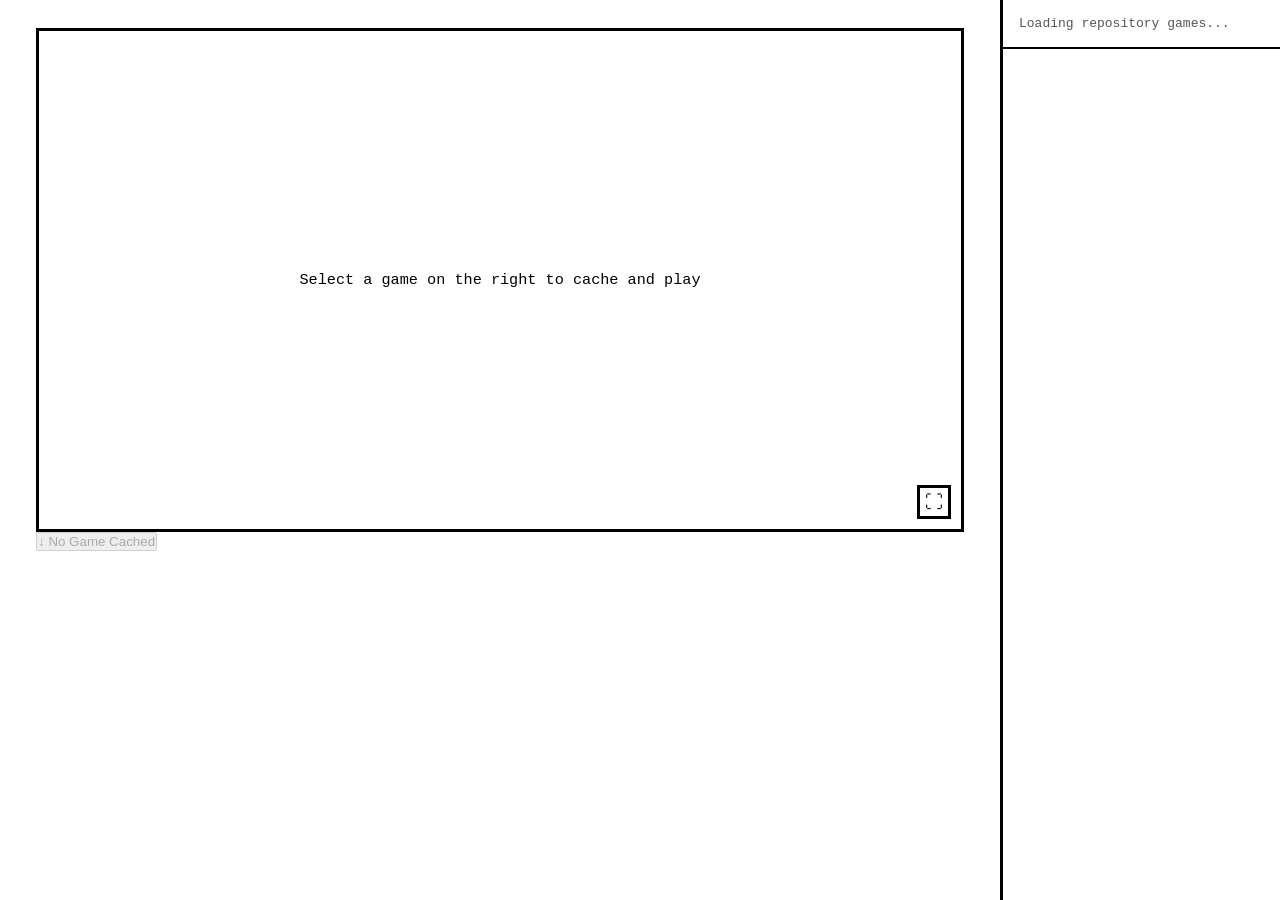
<file: gemini-code-1793820312925.html>
<!DOCTYPE html>
<html lang="en">
<head>
  <meta charset="UTF-8">
  <meta name="viewport" content="width=device-width, initial-scale=1.0">
  <title>Offline HTML Game Hub</title>
  <!-- Automatically links to style.css in the same folder -->
  <link rel="stylesheet" href="./style.css">
</head>
<body>
  <div class="layout">
    <!-- Left Area: Top-Left Game Screen + Bottom-Left Download Box -->
    <div class="left-zone">
      <div id="game-container" class="game-box">
        <div id="status-overlay" class="status-overlay">
          Select a game on the right to cache and play
        </div>
        <iframe
          id="game-frame"
          title="Game Screen"
          sandbox="allow-scripts allow-same-origin allow-pointer-lock allow-forms allow-modals"
        ></iframe>
        <button id="fullscreen-btn" class="fullscreen-btn" title="Fullscreen" aria-label="Fullscreen">
          &#x26F6;
        </button>
      </div>

      <button id="download-btn" class="download-box" disabled title="Download current cached game">
        <span class="arrow-icon">&darr;</span>
        <span id="download-label" class="download-label">No Game Cached</span>
      </button>
    </div>

    <!-- Right Sidebar: Game Names Separated by Horizontal Lines -->
    <aside class="right-sidebar">
      <div id="game-list" class="game-list">
        <div class="loading-item">Loading repository games...</div>
      </div>
    </aside>
  </div>

  <!-- Automatically links to script.js in the same folder -->
  <script src="./script.js" defer></script>
</body>
</html>
</file>
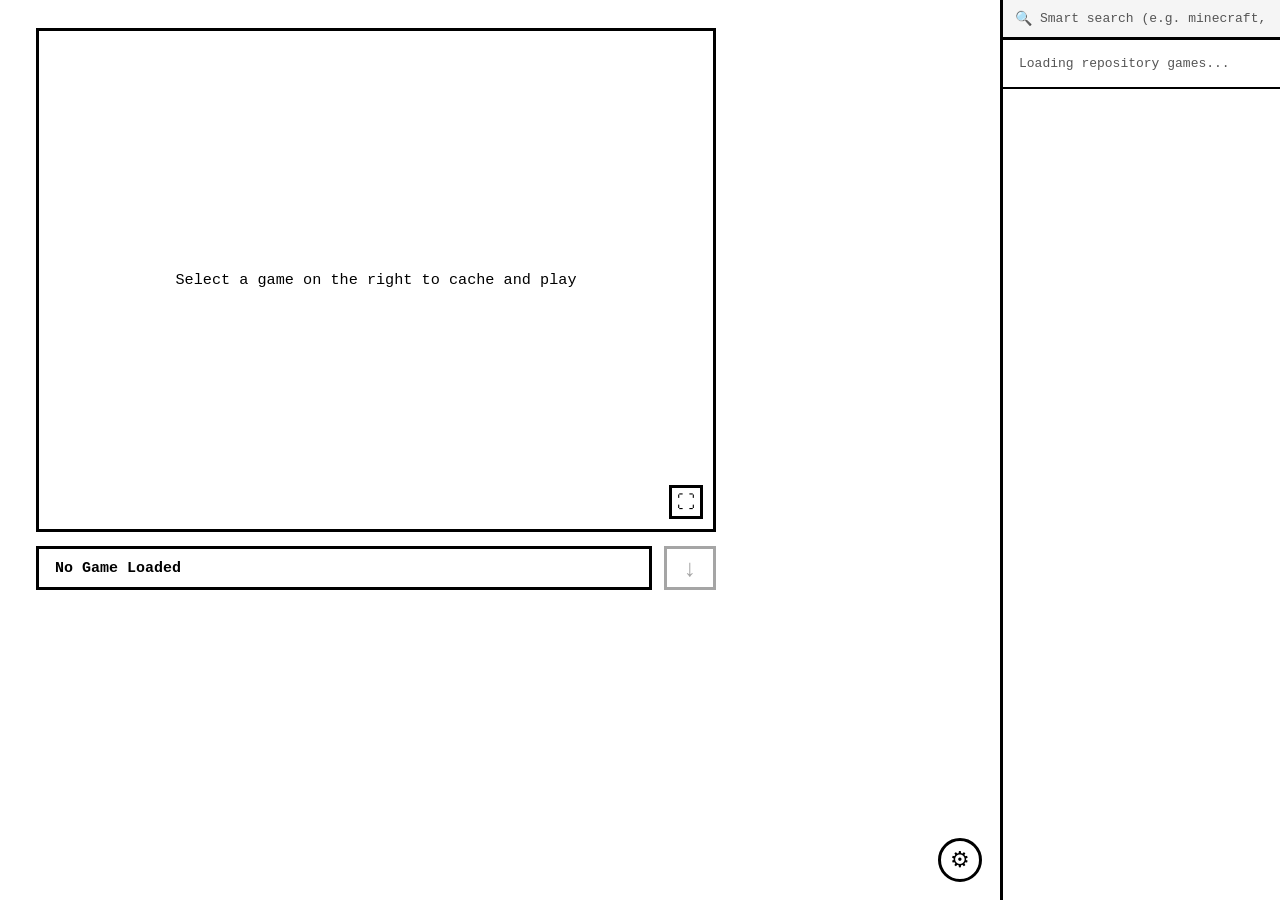
<file: gemini-code-1793821990603.html>
<!DOCTYPE html>
<html lang="en">
<head>
  <meta charset="UTF-8">
  <meta name="viewport" content="width=device-width, initial-scale=1.0">
  <title>Offline HTML Game Hub</title>
  <link rel="stylesheet" href="./style.css">
</head>
<body data-theme="classic" data-color="default">
  <div class="layout">
    <!-- Left Area: Game Screen + Underbar (Game Name & Download Button) -->
    <main class="left-zone">
      <div class="player-wrapper">
        <div id="game-container" class="game-box">
          <div id="status-overlay" class="status-overlay">
            Select a game on the right to cache and play
          </div>
          <iframe
            id="game-frame"
            title="Game Screen"
            sandbox="allow-scripts allow-same-origin allow-pointer-lock allow-forms allow-modals"
          ></iframe>
          <button id="fullscreen-btn" class="fullscreen-btn" title="Toggle Fullscreen" aria-label="Toggle Fullscreen">
            &#x26F6;
          </button>
        </div>

        <!-- Bar directly under the game area: Playing Game Name + Download Button on the right -->
        <div class="under-game-bar">
          <div id="current-game-title" class="current-game-title">
            No Game Loaded
          </div>
          <button id="download-btn" class="download-btn" disabled title="Download currently cached game">
            &darr;
          </button>
        </div>
      </div>

      <!-- Gear Icon anchored at the bottom-right of the main area (next to the sidebar) -->
      <button id="settings-btn" class="settings-gear-btn" title="Open Interface & Theme Settings" aria-label="Settings">
        &#9881;
      </button>
    </main>

    <!-- Right Sidebar: Top Smart Search + Scrollable Game List -->
    <aside class="right-sidebar">
      <div class="search-container">
        <span class="search-icon" aria-hidden="true">&#128269;</span>
        <input
          type="text"
          id="game-search"
          class="search-input"
          placeholder="Smart search (e.g. minecraft, soccer, fps)..."
          autocomplete="off"
        />
      </div>
      <div id="game-list" class="game-list">
        <div class="loading-item">Loading repository games...</div>
      </div>
    </aside>
  </div>

  <!-- Settings Modal Page -->
  <div id="settings-modal" class="settings-modal hidden" role="dialog" aria-modal="true" aria-labelledby="settings-title">
    <div class="settings-card">
      <div class="settings-header">
        <h2 id="settings-title">Interface &amp; Theme Settings</h2>
        <button id="close-settings-btn" class="close-settings-btn" title="Close Settings">&times;</button>
      </div>

      <div class="settings-section">
        <h3>User Interface Theme</h3>
        <p class="settings-hint">Pure CSS console interfaces (no copyrighted assets)</p>
        <div class="theme-grid">
          <button class="theme-option active" data-set-theme="classic">
            <span class="theme-title">Classic 8-Bit</span>
            <span class="theme-desc">Original crisp monochrome borders</span>
          </button>
          <button class="theme-option" data-set-theme="ps4">
            <span class="theme-title">PS-Style Wave</span>
            <span class="theme-desc">Deep ambient blue &amp; glowing tiles</span>
          </button>
          <button class="theme-option" data-set-theme="nintendo">
            <span class="theme-title">N-Switch Minimal</span>
            <span class="theme-desc">Clean cards with red &amp; cyan accents</span>
          </button>
          <button class="theme-option" data-set-theme="batocera">
            <span class="theme-title">Batocera Retro</span>
            <span class="theme-desc">Dark arcade cabinet &amp; neon synth glow</span>
          </button>
        </div>
      </div>

      <div class="settings-section">
        <h3>Color Accent Override</h3>
        <div class="color-row">
          <button class="color-pill active" data-set-color="default">Theme Default</button>
          <button class="color-pill" data-set-color="emerald">Emerald</button>
          <button class="color-pill" data-set-color="crimson">Crimson</button>
          <button class="color-pill" data-set-color="gold">Cyber Gold</button>
          <button class="color-pill" data-set-color="violet">Neon Violet</button>
        </div>
      </div>
    </div>
  </div>

  <script src="./script.js" defer></script>
</body>
</html>
</file>
<file: style.css>
:root,
body[data-theme="classic"] {
  --theme-bg: #ffffff;
  --theme-panel: #ffffff;
  --theme-elevated: #f5f5f5;
  --theme-text: #000000;
  --theme-muted: #555555;
  --theme-border: #000000;
  --theme-accent: #000000;
  --theme-contrast: #ffffff;
  --border-width: 3px;
  --radius: 0px;
  --font-main: "Courier New", Courier, monospace;
}

body[data-theme="ps4"] {
  --theme-bg: radial-gradient(circle at 20% 20%, #102a6b 0%, #050e29 70%, #020614 100%);
  --theme-panel: rgba(12, 28, 68, 0.78);
  --theme-elevated: rgba(25, 55, 125, 0.55);
  --theme-text: #f0f6ff;
  --theme-muted: #8ab4f8;
  --theme-border: rgba(90, 160, 255, 0.45);
  --theme-accent: #00a2ff;
  --theme-contrast: #ffffff;
  --border-width: 2px;
  --radius: 8px;
  --font-main: "Segoe UI", system-ui, -apple-system, sans-serif;
}

body[data-theme="nintendo"] {
  --theme-bg: #ebebeb;
  --theme-panel: #ffffff;
  --theme-elevated: #f7f7f7;
  --theme-text: #2d2d2d;
  --theme-muted: #707070;
  --theme-border: #d4d4d4;
  --theme-accent: #e60012;
  --theme-contrast: #ffffff;
  --border-width: 2px;
  --radius: 12px;
  --font-main: "Trebuchet MS", "Segoe UI", sans-serif;
}

body[data-theme="batocera"] {
  --theme-bg: linear-gradient(135deg, #12091c 0%, #1b112c 50%, #0d0714 100%);
  --theme-panel: #180e26;
  --theme-elevated: #25163a;
  --theme-text: #f8f0ff;
  --theme-muted: #b592d6;
  --theme-border: #ff2a85;
  --theme-accent: #ff2a85;
  --theme-contrast: #ffffff;
  --border-width: 2px;
  --radius: 4px;
  --font-main: "Impact", "Segoe UI", sans-serif;
}

body {
  --active-bg: var(--custom-bg, var(--theme-bg));
  --active-border: var(--custom-outline, var(--theme-border));
  --active-accent: var(--custom-outline, var(--theme-accent));
  --glow1: var(--custom-glow1, none);
  --glow2: var(--custom-glow2, none);

  width: 100vw;
  height: 100vh;
  overflow: hidden;
  margin: 0;
  padding: 0;
  box-sizing: border-box;
  font-family: var(--font-main);
  background: var(--active-bg);
  color: var(--theme-text);
  box-shadow: inset 0 0 100px var(--glow1);
}

* {
  box-sizing: border-box;
  margin: 0;
  padding: 0;
}

.layout {
  display: flex;
  justify-content: space-between;
  width: 100%;
  height: 100%;
}

.left-zone {
  position: relative;
  flex: 1;
  display: flex;
  flex-direction: column;
  justify-content: flex-start;
  align-items: flex-start;
  padding: 28px 36px;
}

.player-wrapper {
  width: 100%;
  max-width: 680px;
  display: flex;
  flex-direction: column;
  gap: 14px;
}

.game-box {
  position: relative;
  width: 100%;
  height: 56vh;
  min-height: 310px;
  border: var(--border-width) solid var(--active-border);
  border-radius: var(--radius);
  background: var(--theme-elevated);
  box-shadow: 0 0 15px var(--glow2);
  overflow: hidden;
}

#game-frame {
  width: 100%;
  height: 100%;
  border: none;
  display: block;
  background-color: #ffffff;
}

.status-overlay {
  position: absolute;
  inset: 0;
  display: flex;
  align-items: center;
  justify-content: center;
  text-align: center;
  padding: 20px;
  font-size: 0.95rem;
  background: var(--theme-panel);
  color: var(--theme-text);
  z-index: 2;
}

.status-overlay.hidden {
  display: none;
}

.fullscreen-btn {
  position: absolute;
  right: 10px;
  bottom: 10px;
  width: 34px;
  height: 34px;
  border: var(--border-width) solid var(--active-border);
  border-radius: var(--radius);
  background: var(--theme-panel);
  color: var(--theme-text);
  font-size: 18px;
  cursor: pointer;
  z-index: 3;
  display: flex;
  align-items: center;
  justify-content: center;
}

.fullscreen-btn:hover {
  background: var(--active-accent);
  color: var(--theme-contrast);
}

.under-game-bar {
  display: flex;
  align-items: stretch;
  gap: 12px;
  width: 100%;
}

.current-game-title {
  flex: 1;
  min-height: 44px;
  padding: 10px 16px;
  border: var(--border-width) solid var(--active-border);
  border-radius: var(--radius);
  background: var(--theme-panel);
  color: var(--theme-text);
  font-size: 15px;
  font-weight: bold;
  display: flex;
  align-items: center;
  white-space: nowrap;
  overflow: hidden;
  text-overflow: ellipsis;
  box-shadow: 0 0 10px var(--glow2);
}

.download-btn {
  width: 52px;
  min-height: 44px;
  border: var(--border-width) solid var(--active-border);
  border-radius: var(--radius);
  background: var(--theme-panel);
  color: var(--theme-text);
  font-size: 24px;
  font-weight: bold;
  cursor: pointer;
  display: flex;
  align-items: center;
  justify-content: center;
  box-shadow: 0 0 10px var(--glow2);
}

.download-btn:disabled {
  opacity: 0.35;
  cursor: not-allowed;
}

.download-btn:not(:disabled):hover {
  background: var(--active-accent);
  color: var(--theme-contrast);
}

.settings-gear-btn {
  position: absolute;
  right: 18px;
  bottom: 18px;
  width: 44px;
  height: 44px;
  border: var(--border-width) solid var(--active-border);
  border-radius: 50%;
  background: var(--theme-panel);
  color: var(--theme-text);
  font-size: 22px;
  cursor: pointer;
  display: flex;
  align-items: center;
  justify-content: center;
  box-shadow: 0 0 10px var(--glow2);
}

.settings-gear-btn:hover {
  background: var(--active-accent);
  color: var(--theme-contrast);
}

.right-sidebar {
  width: 280px;
  height: 100%;
  border-left: var(--border-width) solid var(--active-border);
  background: var(--theme-panel);
  display: flex;
  flex-direction: column;
  box-shadow: -5px 0 15px var(--glow2);
}

.search-container {
  display: flex;
  align-items: center;
  gap: 8px;
  padding: 10px 12px;
  border-bottom: var(--border-width) solid var(--active-border);
  background: var(--theme-elevated);
}

.search-icon {
  font-size: 14px;
}

.search-input {
  width: 100%;
  border: none;
  outline: none;
  background: transparent;
  color: var(--theme-text);
  font-family: inherit;
  font-size: 13px;
}

.search-input::placeholder {
  color: var(--theme-muted);
}

.game-list {
  flex: 1;
  overflow-y: auto;
  display: flex;
  flex-direction: column;
}

.game-item {
  width: 100%;
  padding: 13px 14px;
  border: none;
  border-bottom: 2px solid var(--theme-border);
  background: transparent;
  color: var(--theme-text);
  text-align: left;
  font-family: inherit;
  font-size: 13.5px;
  cursor: pointer;
}

.game-item:hover {
  background: var(--theme-elevated);
  padding-left: 18px;
}

.game-item.active {
  background: var(--active-accent);
  color: var(--theme-contrast);
  font-weight: bold;
}

.loading-item {
  padding: 16px;
  font-size: 13px;
  color: var(--theme-muted);
  border-bottom: 2px solid var(--theme-border);
}

.settings-modal {
  position: fixed;
  inset: 0;
  background: rgba(0, 0, 0, 0.65);
  backdrop-filter: blur(4px);
  display: flex;
  align-items: center;
  justify-content: center;
  z-index: 50;
  padding: 20px;
}

.settings-modal.hidden {
  display: none;
}

.settings-card {
  width: 100%;
  max-width: 500px;
  background: var(--theme-panel);
  color: var(--theme-text);
  border: var(--border-width) solid var(--active-border);
  border-radius: var(--radius);
  box-shadow: 0 0 20px var(--glow2);
  padding: 24px;
  display: flex;
  flex-direction: column;
  gap: 20px;
  max-height: 90vh;
  overflow-y: auto;
}

.settings-header {
  display: flex;
  align-items: center;
  justify-content: space-between;
  border-bottom: 2px solid var(--theme-border);
  padding-bottom: 12px;
}

.settings-header h2 {
  font-size: 18px;
}

.close-settings-btn {
  background: transparent;
  border: var(--border-width) solid var(--active-border);
  border-radius: var(--radius);
  color: var(--theme-text);
  width: 32px;
  height: 32px;
  font-size: 20px;
  line-height: 1;
  cursor: pointer;
}

.close-settings-btn:hover {
  background: var(--active-accent);
  color: var(--theme-contrast);
}

.settings-section h3 {
  font-size: 14px;
  margin-bottom: 10px;
}

.theme-grid {
  display: grid;
  grid-template-columns: 1fr 1fr;
  gap: 10px;
}

.theme-option {
  padding: 12px;
  border: 2px solid var(--theme-border);
  border-radius: var(--radius);
  background: var(--theme-elevated);
  color: var(--theme-text);
  font-family: inherit;
  font-size: 14px;
  font-weight: bold;
  cursor: pointer;
}

.theme-option.active,
.theme-option:hover {
  background: var(--active-accent);
  color: var(--theme-contrast);
  border-color: var(--active-accent);
}

.color-tabs {
  display: flex;
  gap: 4px;
  margin-bottom: 12px;
}

.tab-btn {
  flex: 1;
  padding: 8px;
  border: 2px solid var(--theme-border);
  background: var(--theme-elevated);
  color: var(--theme-text);
  font-family: inherit;
  font-size: 12px;
  cursor: pointer;
}

.tab-btn.active {
  background: var(--active-accent);
  color: var(--theme-contrast);
  border-color: var(--active-accent);
  font-weight: bold;
}

.tab-pane.hidden {
  display: none;
}

.glow-label {
  display: flex;
  align-items: center;
  gap: 8px;
  font-size: 13px;
  margin-bottom: 12px;
  cursor: pointer;
}

.swatches-grid {
  display: flex;
  flex-wrap: wrap;
  gap: 6px;
}

.swatch {
  width: 24px;
  height: 24px;
  border: 2px solid var(--theme-border);
  cursor: pointer;
}

.swatch:hover, .swatch.active {
  transform: scale(1.15);
  border-color: var(--theme-contrast);
  box-shadow: 0 0 0 2px var(--theme-text);
}

.swatch.reset {
  background: repeating-linear-gradient(45deg, transparent, transparent 4px, var(--theme-text) 4px, var(--theme-text) 8px);
}

.credits-toggle {
  width: 100%;
  padding: 10px;
  border: 2px solid var(--theme-border);
  background: var(--theme-elevated);
  color: var(--theme-text);
  font-family: inherit;
  font-size: 14px;
  font-weight: bold;
  cursor: pointer;
}

.credits-content {
  margin-top: 12px;
  padding: 12px;
  border: 2px dashed var(--theme-border);
  background: var(--theme-elevated);
}

.credits-content.hidden {
  display: none;
}

.creator-text {
  font-size: 13px;
  font-weight: bold;
  margin-bottom: 12px;
}

.credits-content h4 {
  font-size: 12px;
  margin-bottom: 8px;
}

.source-btns {
  display: grid;
  grid-template-columns: 1fr 1fr;
  gap: 8px;
}

.src-btn {
  padding: 6px;
  border: 2px solid var(--theme-border);
  background: var(--theme-panel);
  color: var(--theme-text);
  font-family: inherit;
  font-size: 11px;
  cursor: pointer;
}

.src-btn:hover {
  background: var(--active-accent);
  color: var(--theme-contrast);
}

.src-btn.highlight {
  grid-column: span 2;
  font-weight: bold;
}
</file>
